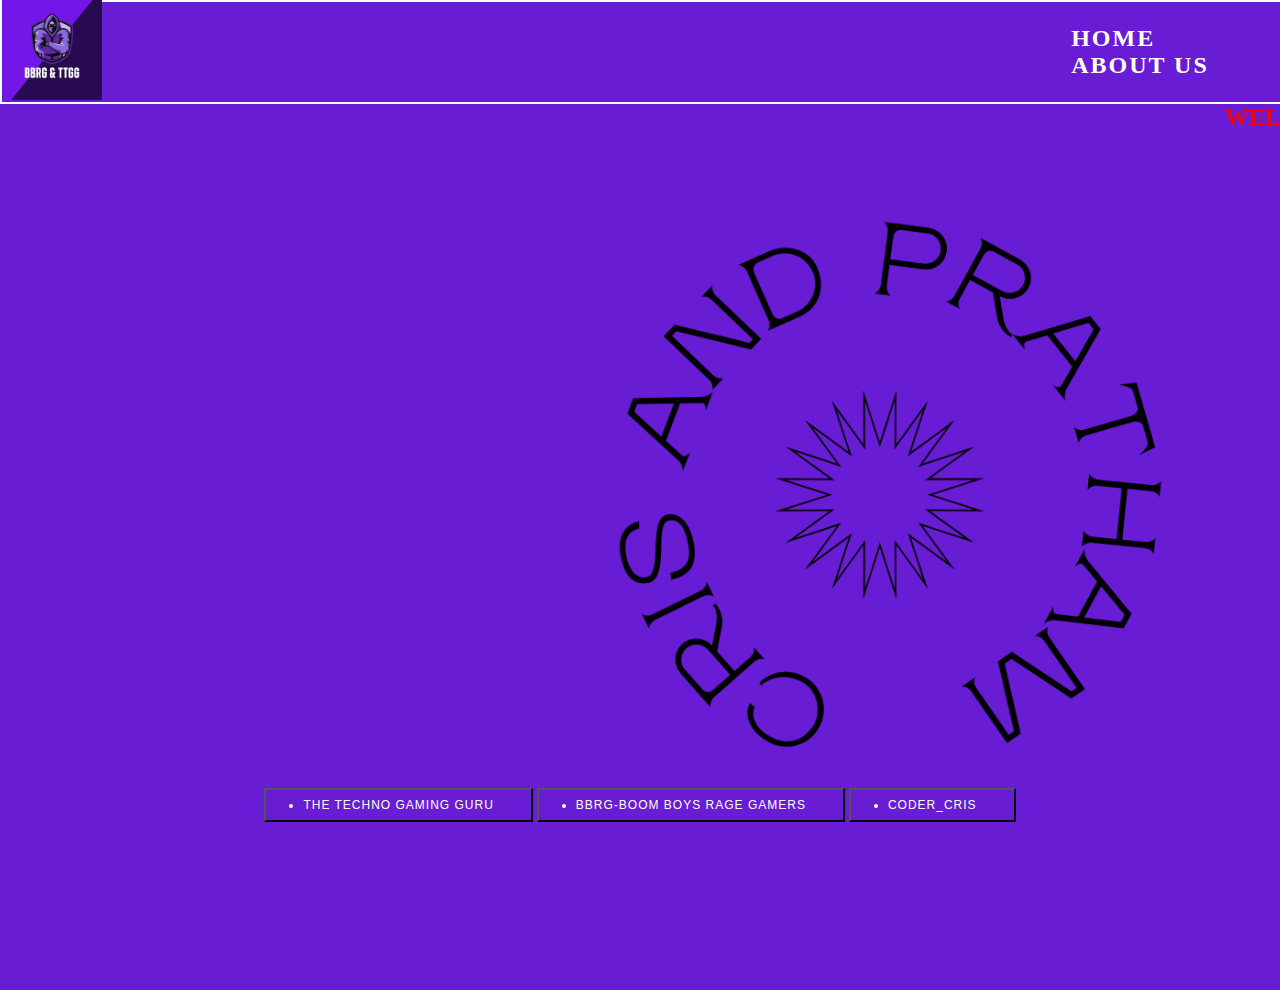
<file: index.html>
<!DOCTYPE html>
<html lang="en">
<head>
    <meta charset="UTF-8">
    <meta http-equiv="X-UA-Compatible" content="IE=edge">
    <meta name="viewport" content="width=device-width, initial-scale=1.0">
    <title>BBRGTTGG</title>
    <link rel="stylesheet" href="style.css">
    <link href="https://fonts.googlepis.com/css?family=Dosis" rel="stylesheet">
</head>
<body>

    <header>
        <div class="header_menu">
            <div class="logo">
                <img src="BBRGTTGG.png" alt="BBRGTTGG.logo">
            </div>
            <div class="menu_list">
                <ul>
                    <h2>
                <li><a href="index.html">Home</a></li>
                <li><a href="about us.html">About us</a></li>
                </h2>
                
                </ul>
            </div>
        </div>
        <div class="pro">
<h2>
<marquee>Welcome to our website</marquee>
</h2>
</div>
        <div class=" header_content">
            <h2>
                
            </h2>
         
            <h1>
                <br>
                
            </h1>
            <button><li><a href="https://www.youtube.com/channel/UCxw9rj_XUXkIZB0M3dPgnsQ">The Techno gaming guru</a></li></button>
            <button><li><a href="https://www.youtube.com/channel/UCBKrCJCgmPna5EsNFga9XHQ">BBRG-BOOM BOYS RAGE GAMERS</a></li></button>
            <button><li><a href="https://www.youtube.com/channel/UCmFp4v-UskYMI2D5EVMjg7Q">CODER_CRIS</a></li></button>
        </div>
    </header>

</body>
</html>
</file>
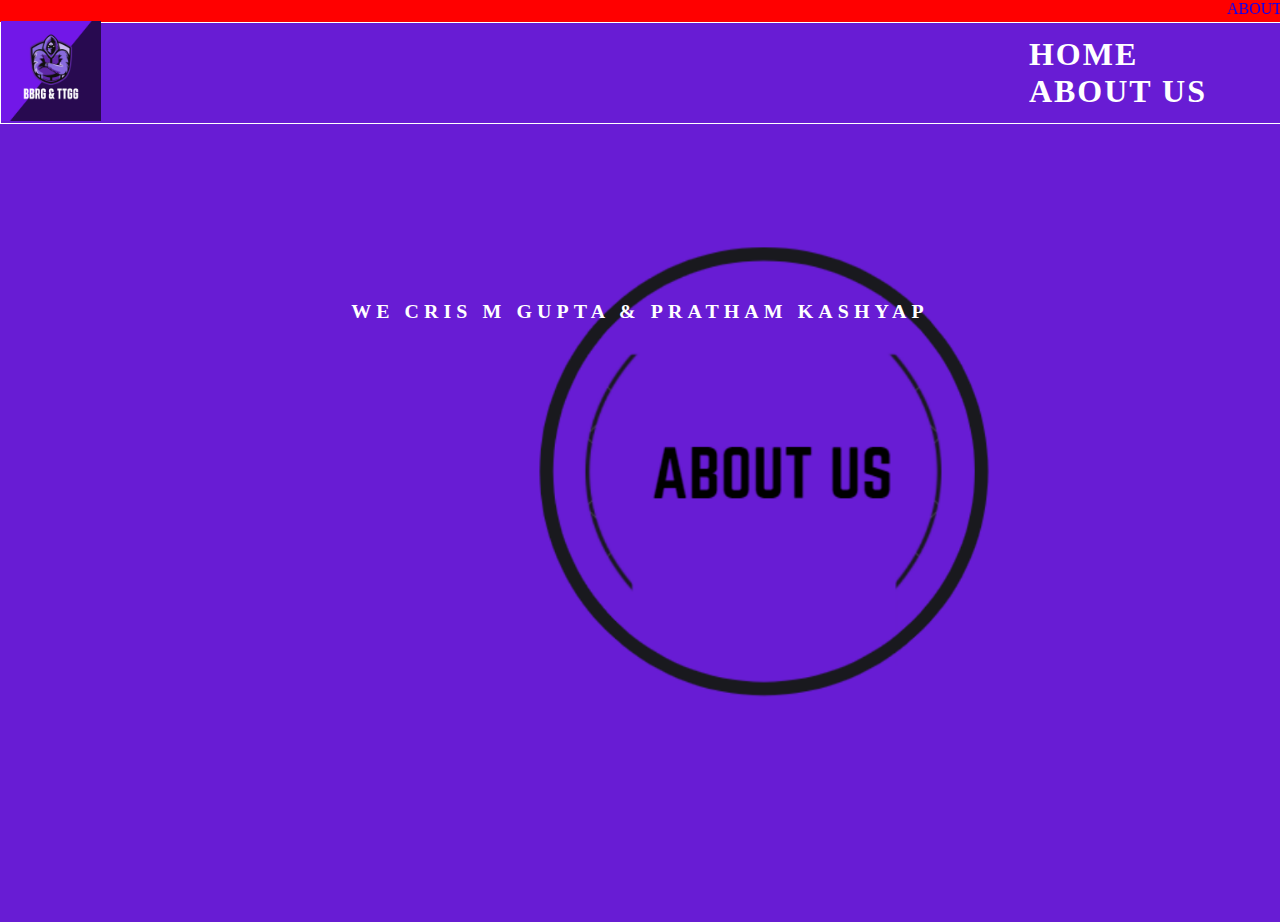
<file: about us.html>
<!DOCTYPE html>
<html lang="en">
<head>
    <meta charset="UTF-8">
    <meta http-equiv="X-UA-Compatible" content="IE=edge">
    <meta name="viewport" content="width=device-width, initial-scale=1.0">
    <title>BBRGTTGG</title>
    <link rel="stylesheet" href="style(1).css">
</head>
<body bgcolor="red">

    <div class="bakvaas">
 <marquee>ABOUT US</marquee>
 </div>

    <header>
        <div class="header_menu">
            <div class="logo">
                <img src="BBRGTTGG.png" alt="BBRGTTGG.logo">
            </div>
            <div class="menu_list">
                <h1>
                <ul>
                <li><a href="index.html">Home</a></li>
                <li><a href="about us.html">About us</a></li>
                </div>
                </ul>
                </h1>
               
        </div>
        <div class=""></div>

        <div class=" header_content">
   


            <h2>
                <center>
                    <h3>
                    <div class="a">
                    WE CRIS M GUPTA & PRATHAM KASHYAP
                    </div>
                </h3>
            </center>
        </h2>
        </div>
    </header>  
</body>
</html>
</file>
<file: style.css>
*{
    padding: 0;
    margin: 0;
}

header{
    width: 100%;
    height: 110vh;
    background-image: url('By\ \(4\).png');
    background-size: cover;
}

.header_menu{
    width: 100%;
    height: 100px;
    display: flex;
    flex-direction: row;
    align-items: center;
    border: 2px solid rgb(255, 255, 255);
}

.logo{
    width: 100%;
    text-align: left;
}

.logo img{
    height: 100px;
}

.logo img{
    height: 100px;
}


.menu_list li{
    display: inline-block;
    text-transform: uppercase;
    list-style: none;
    letter-spacing: 2px;
    padding-left: 50px;
    }


    .menu_list li a{
        color: rgb(255, 255, 255, 8); 
        text-decoration: none;
    }

    .menu_list li a:hover{
        color:skyblue;
    }

    .header_content{
       text-transform: uppercase;
       width: 100%;
       height: 300px;
       position: absolute;
       top: 50%;
       left:50%;
       color: rgb(255, 255, 255); 
       transform:translate(-50%,-50%);
       text-align: center;
    }
    
.header_content h2{
    margin-bottom: 50 px;
    font-size: 17px;
    font-weight: 500;
    letter-spacing: 0.3em;
}

.header_content h1{
    margin-bottom: 50px;
    font-size: 50px;
    font-weight: 600;
    letter-spacing: 0.7em;
}

.header_content button{
    height: auto;
    padding:8px 37px ;
    color: #fff;
    font-size: 12px;
    background-color: transparent;
    margin-right: 20;
    margin-top: 380px;
}

.header_content button a{
    text-transform: uppercase;
    text-decoration: none;
    color:white;
    letter-spacing: 1px;
}

.header_content button:hover{
    background-color: skyblue;
    border:1 px solid white;
}

.pro{
    position: relative;
    color:red;
    text-decoration: none;
    text-transform: uppercase;
}
</file>
<file: style(1).css>
*{
    padding: 0;
    margin: 0;
}

header{
    width: 100%;
    height: 100vh;
    background-image: url('Untitled\ design.png');
    background-size: cover;
}

.header_menu{
    width: 100%;
    height: 100px;
    display: flex;
    flex-direction: row;
    align-items: center;
    border: 1px solid rgb(255, 255, 255);
}

.logo{
    width: 100%;
    text-align: left;
}

.logo img{
    height: 100px;
}

.logo img{
    height: 100px;
}


.menu_list li{
    display: inline-block;
    text-transform: uppercase;
    list-style: none;
    letter-spacing: 2px;
    padding-left: 50px;
    }


    .menu_list li a{
        color: rgb(255, 255, 255, 8); 
        text-decoration: none;
    }

    .menu_list li a:hover{
        color:skyblue;
    }

    .header_content{
       text-transform: uppercase;
       width: 100%;
       height: 300px;
       position: absolute;
       top: 50%;
       left:50%;
       color: rgb(255, 255, 255); 
       transform:translate(-50%,-50%);
       text-align: center;
    }

.header_content h2{
    margin-bottom: 50 px;
    font-size: 17px;
    font-weight: 500;
    letter-spacing: 0.3em;
}

.header_content h1{
    margin-bottom: 50px;
    font-size: 50px;
    font-weight: 600;
    letter-spacing: 0.7em;
}

.header_content button{
    height: auto;
    padding:8px 37px ;
    color: #fff;
    font-size: 12px;
    background-color: transparent;
    margin-right: 20;
}

.header_content button a{
    text-transform: uppercase;
    text-decoration: none;
    color:white;
    letter-spacing: 1px;
}

.header_content button:hover{
    background-color: skyblue;
    border:1 px solid white;
}
.a:hover {
    position: relative;
    display: inline-block;
    font-size: 2em;
    font-weight: 800;
    color: red;
    overflow: hidden;
    transition: background-position 275ms ease;
  }

  .bakvaas{
    position: relative;
    color:blue;
    text-decoration: none;
    text-transform: uppercase;
    text-overflow: clip;
}
</file>
